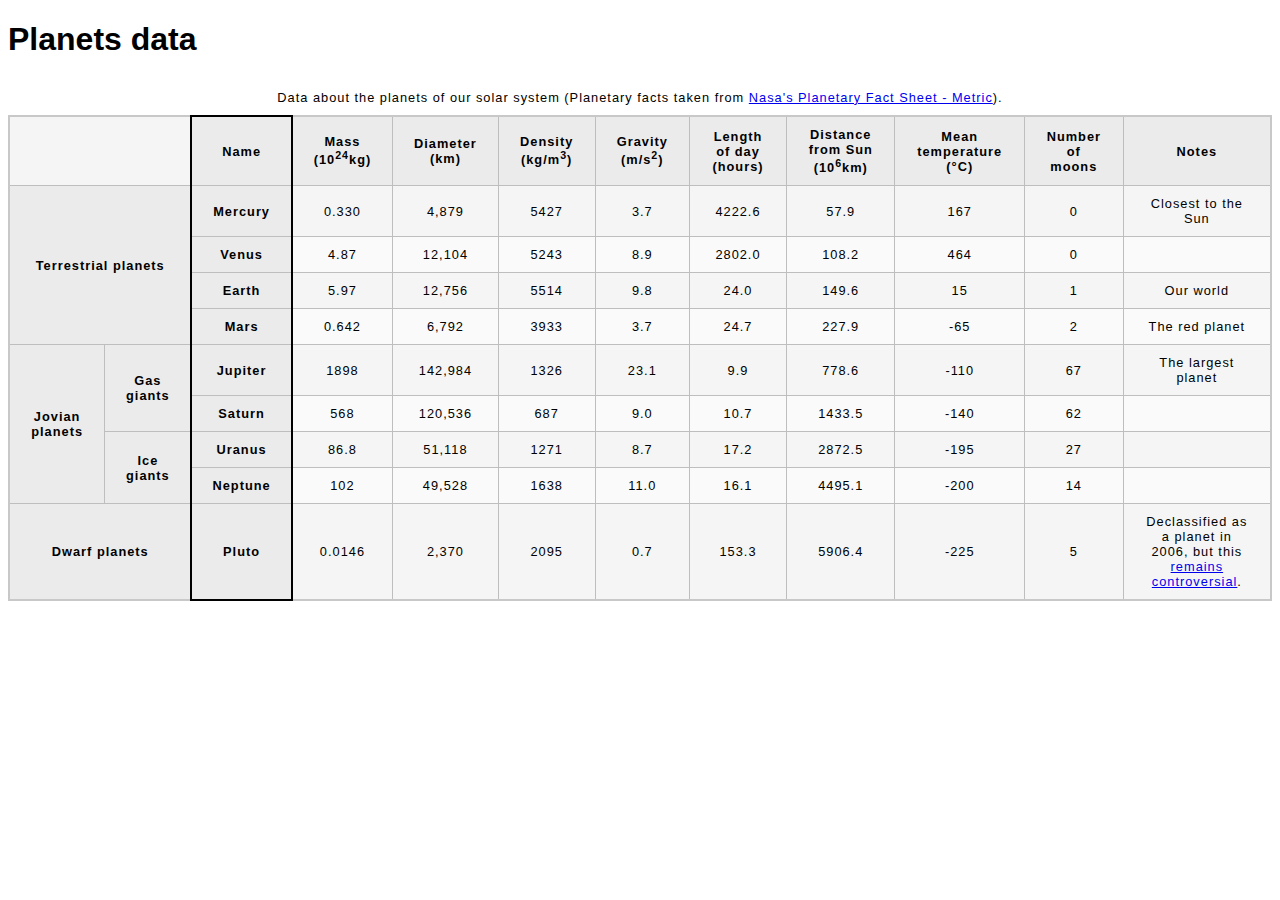
<file: index.html>
<!DOCTYPE html>
<html lang="en-US">
  <head>
    <meta charset="utf-8">
    <meta name="viewport" content="width=device-width">
    <title>Table template</title>
    <link href="./minimal-table.css" rel="stylesheet" type="text/css">
  </head>
  <body>
    <h1>Planets data</h1>
    <table>
        <colgroup>
            <col />
            <col />
            <col style="border:2px solid black">
          </colgroup>
        <caption>Data about the planets of our solar system (Planetary facts taken from <a href="http://nssdc.gsfc.nasa.gov/planetary/factsheet/">Nasa's Planetary Fact Sheet - Metric</a>).</caption>
        <thead>
            <tr>
                <td colspan="2"></td>
                <th>Name</th>
                <th>Mass (10<sup>24</sup>kg)</th>
                <th>Diameter (km)</th>
                <th>Density (kg/m<sup>3</sup>)</th>
                <th>Gravity (m/s<sup>2</sup>)</th>
                <th>Length of day (hours)</th>
                <th>Distance from Sun (10<sup>6</sup>km)</th>
                <th>Mean temperature (°C)</th>
                <th>Number of moons</th>
                <th>Notes</th>
            </tr>
        </thead>
        <tbody>
            
            <tr>
                <th rowspan="4" colspan="2">Terrestrial planets</th>
                <th>Mercury</th>
                <td>0.330</td>
                <td>4,879</td> 
                <td>5427</td> 
                <td>3.7</td> 
                <td>4222.6</td> 
                <td>57.9</td> 
                <td>167</td> 
                <td>0</td> 
                <td>Closest to the Sun</td>
            </tr>
            <tr>
                <th>Venus</th>
                <td>4.87</td>
                <td>12,104</td> 
                <td>5243</td> 
                <td>8.9</td> 
                <td>2802.0</td> 
                <td>108.2</td> 
                <td>464</td> 
                <td>0</td> 
                <td></td>
            </tr>
            <tr>
                <th>Earth</th>
                <td>5.97</td>
                <td>12,756</td> 
                <td>5514</td> 
                <td>9.8</td> 
                <td>24.0</td> 
                <td>149.6</td> 
                <td>15</td> 
                <td>1</td> 
                <td>Our world</td>
            </tr>
            <tr>
                <th>Mars</th>
                <td>0.642</td>
                <td>6,792</td> 
                <td>3933</td> 
                <td>3.7</td> 
                <td>24.7</td> 
                <td>227.9</td> 
                <td>-65</td> 
                <td>2</td> 
                <td>The red planet</td>
            </tr>
            <tr>
                <th rowspan="4">Jovian planets</th>
                <th rowspan="2">Gas giants</th>
                <th>Jupiter</th>
                <td>1898</td>
                <td>142,984</td> 
                <td>1326</td> 
                <td>23.1</td> 
                <td>9.9</td> 
                <td>778.6</td> 
                <td>-110</td> 
                <td>67</td> 
                <td>The largest planet</td>
            </tr>
            <tr>
                <th>Saturn</th>
                <td>568</td>
                <td>120,536</td> 
                <td>687</td> 
                <td>9.0</td> 
                <td>10.7</td> 
                <td>1433.5</td> 
                <td>-140</td> 
                <td>62</td> 
                <td></td>
            </tr>
            <tr>
                <th rowspan="2">Ice giants</th>           
                <th>Uranus</th>
                <td>86.8</td>
                <td>51,118</td> 
                <td>1271</td> 
                <td>8.7</td> 
                <td>17.2</td> 
                <td>2872.5</td> 
                <td>-195</td> 
                <td>27</td> 
                <td></td>
            </tr>
            <tr>
                <th>Neptune</th>
                <td>102</td>
                <td>49,528</td> 
                <td>1638</td> 
                <td>11.0</td> 
                <td>16.1</td> 
                <td>4495.1</td> 
                <td>-200</td> 
                <td>14</td> 
                <td></td>
            </tr>
            <tr>
                <th colspan="2">Dwarf planets</th>
                <th>Pluto</th>
                <td>0.0146</td>
                <td>2,370</td> 
                <td>2095</td> 
                <td>0.7</td> 
                <td>153.3</td> 
                <td>5906.4</td> 
                <td>-225</td> 
                <td>5</td> 
                <td>Declassified as a planet in 2006, but this <a href="http://www.usatoday.com/story/tech/2014/10/02/pluto-planet-solar-system/16578959/">remains controversial</a>.</td>
            </tr>
        </tbody>
    </table>

  </body>
</html>
</file>
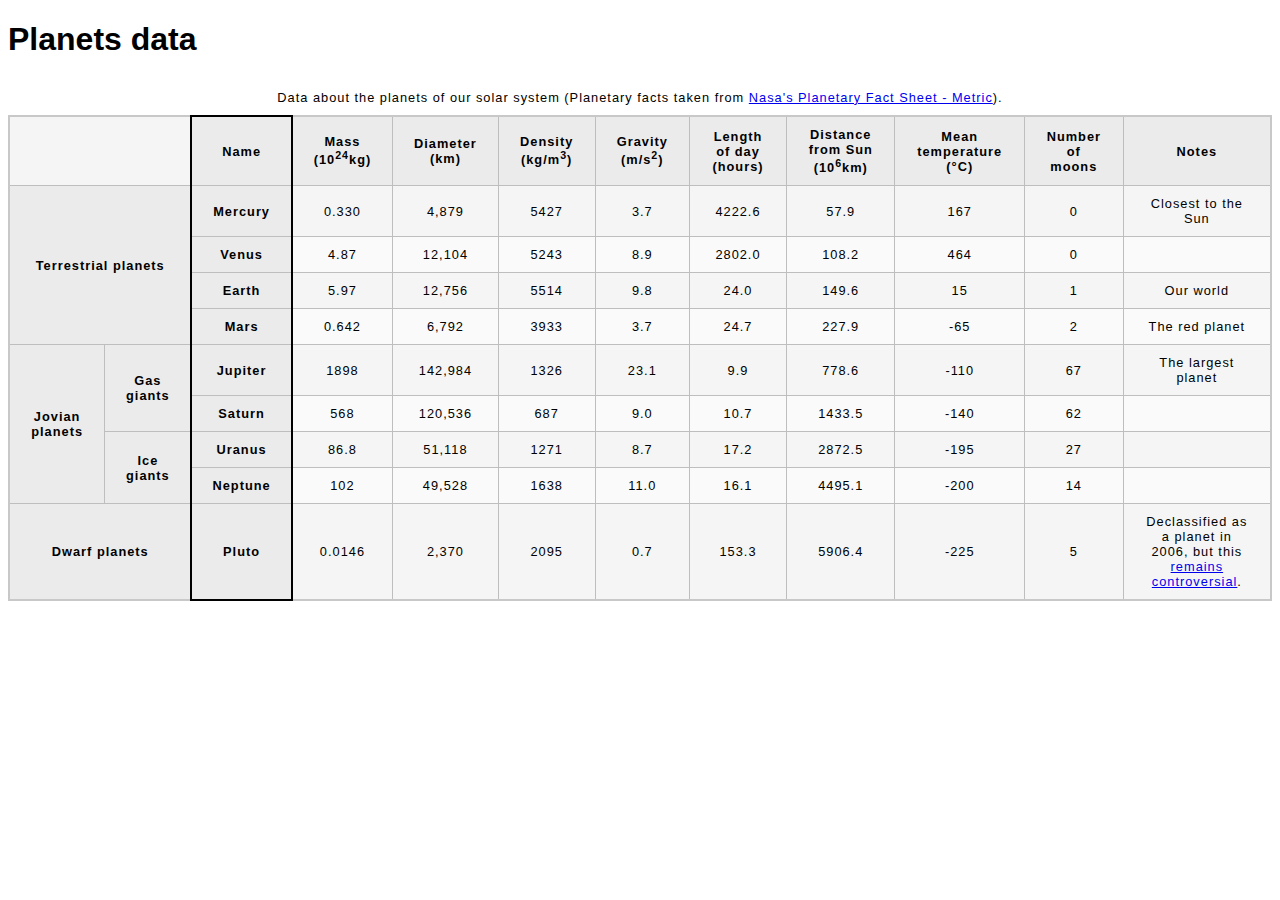
<file: task5.html>
<!DOCTYPE html>
<html lang="en-US">
  <head>
    <meta charset="utf-8">
    <meta name="viewport" content="width=device-width">
    <title>Table template</title>
    <link href="./minimal-table.css" rel="stylesheet" type="text/css">
  </head>
  <body>
    <h1>Planets data</h1>
    <table>
        <colgroup>
            <col />
            <col />
            <col style="border:2px solid black">
          </colgroup>
        <caption>Data about the planets of our solar system (Planetary facts taken from <a href="http://nssdc.gsfc.nasa.gov/planetary/factsheet/">Nasa's Planetary Fact Sheet - Metric</a>).</caption>
        <thead>
            <tr>
                <td colspan="2"></td>
                <th>Name</th>
                <th>Mass (10<sup>24</sup>kg)</th>
                <th>Diameter (km)</th>
                <th>Density (kg/m<sup>3</sup>)</th>
                <th>Gravity (m/s<sup>2</sup>)</th>
                <th>Length of day (hours)</th>
                <th>Distance from Sun (10<sup>6</sup>km)</th>
                <th>Mean temperature (°C)</th>
                <th>Number of moons</th>
                <th>Notes</th>
            </tr>
        </thead>
        <tbody>
            
            <tr>
                <th rowspan="4" colspan="2">Terrestrial planets</th>
                <th>Mercury</th>
                <td>0.330</td>
                <td>4,879</td> 
                <td>5427</td> 
                <td>3.7</td> 
                <td>4222.6</td> 
                <td>57.9</td> 
                <td>167</td> 
                <td>0</td> 
                <td>Closest to the Sun</td>
            </tr>
            <tr>
                <th>Venus</th>
                <td>4.87</td>
                <td>12,104</td> 
                <td>5243</td> 
                <td>8.9</td> 
                <td>2802.0</td> 
                <td>108.2</td> 
                <td>464</td> 
                <td>0</td> 
                <td></td>
            </tr>
            <tr>
                <th>Earth</th>
                <td>5.97</td>
                <td>12,756</td> 
                <td>5514</td> 
                <td>9.8</td> 
                <td>24.0</td> 
                <td>149.6</td> 
                <td>15</td> 
                <td>1</td> 
                <td>Our world</td>
            </tr>
            <tr>
                <th>Mars</th>
                <td>0.642</td>
                <td>6,792</td> 
                <td>3933</td> 
                <td>3.7</td> 
                <td>24.7</td> 
                <td>227.9</td> 
                <td>-65</td> 
                <td>2</td> 
                <td>The red planet</td>
            </tr>
            <tr>
                <th rowspan="4">Jovian planets</th>
                <th rowspan="2">Gas giants</th>
                <th>Jupiter</th>
                <td>1898</td>
                <td>142,984</td> 
                <td>1326</td> 
                <td>23.1</td> 
                <td>9.9</td> 
                <td>778.6</td> 
                <td>-110</td> 
                <td>67</td> 
                <td>The largest planet</td>
            </tr>
            <tr>
                <th>Saturn</th>
                <td>568</td>
                <td>120,536</td> 
                <td>687</td> 
                <td>9.0</td> 
                <td>10.7</td> 
                <td>1433.5</td> 
                <td>-140</td> 
                <td>62</td> 
                <td></td>
            </tr>
            <tr>
                <th rowspan="2">Ice giants</th>           
                <th>Uranus</th>
                <td>86.8</td>
                <td>51,118</td> 
                <td>1271</td> 
                <td>8.7</td> 
                <td>17.2</td> 
                <td>2872.5</td> 
                <td>-195</td> 
                <td>27</td> 
                <td></td>
            </tr>
            <tr>
                <th>Neptune</th>
                <td>102</td>
                <td>49,528</td> 
                <td>1638</td> 
                <td>11.0</td> 
                <td>16.1</td> 
                <td>4495.1</td> 
                <td>-200</td> 
                <td>14</td> 
                <td></td>
            </tr>
            <tr>
                <th colspan="2">Dwarf planets</th>
                <th>Pluto</th>
                <td>0.0146</td>
                <td>2,370</td> 
                <td>2095</td> 
                <td>0.7</td> 
                <td>153.3</td> 
                <td>5906.4</td> 
                <td>-225</td> 
                <td>5</td> 
                <td>Declassified as a planet in 2006, but this <a href="http://www.usatoday.com/story/tech/2014/10/02/pluto-planet-solar-system/16578959/">remains controversial</a>.</td>
            </tr>
        </tbody>
    </table>

  </body>
</html>
</file>
<file: minimal-table.css>
html {
    font-family: sans-serif;
  }
  
  table {
    border-collapse: collapse;
    border: 2px solid rgb(200,200,200);
    letter-spacing: 1px;
    font-size: 0.8rem;
  }
  
  td, th {
    border: 1px solid rgb(190,190,190);
    padding: 10px 20px;
  }
  
  th {
    background-color: rgb(235,235,235);
  }
  
  td {
    text-align: center;
  }
  
  tr:nth-child(even) td {
    background-color: rgb(250,250,250);
  }
  
  tr:nth-child(odd) td {
    background-color: rgb(245,245,245);
  }
  
  caption {
    padding: 10px;
  }
</file>
